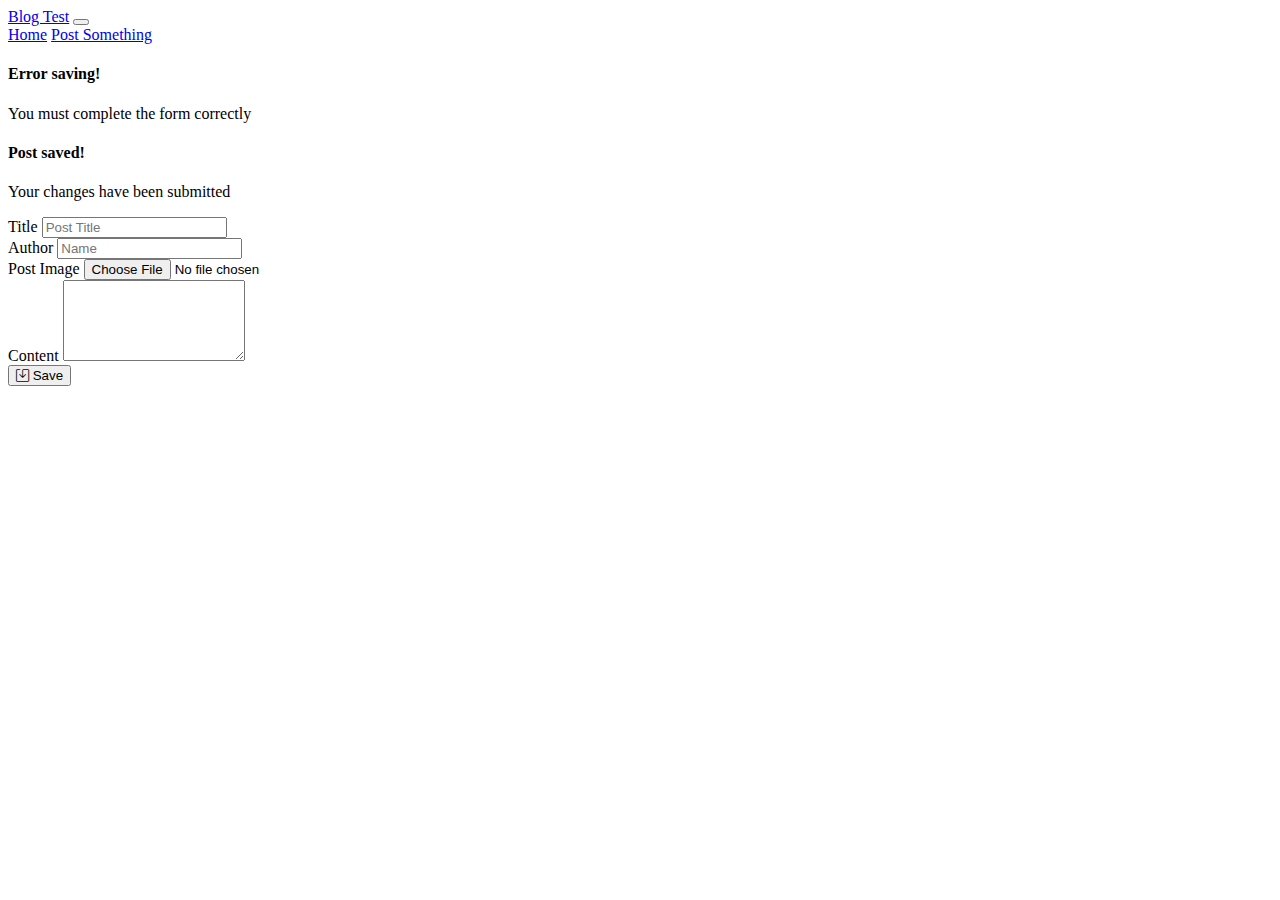
<file: posts/new.html>
<!DOCTYPE html>
<html lang="en">
    <head>
        <meta charset="UTF-8">
        <meta http-equiv="X-UA-Compatible" content="IE=edge">
        <meta name="viewport" content="width=device-width, initial-scale=1.0">
        <title>Blog</title>
        <link rel="stylesheet" href="https://cdn.jsdelivr.net/npm/bootstrap-icons@1.10.3/font/bootstrap-icons.css">
        <link href="https://cdn.jsdelivr.net/npm/bootstrap@5.3.0-alpha1/dist/css/bootstrap.min.css" rel="stylesheet" integrity="sha384-GLhlTQ8iRABdZLl6O3oVMWSktQOp6b7In1Zl3/Jr59b6EGGoI1aFkw7cmDA6j6gD" crossorigin="anonymous">
        <script src="https://cdn.jsdelivr.net/npm/bootstrap@5.3.0-alpha1/dist/js/bootstrap.bundle.min.js" integrity="sha384-w76AqPfDkMBDXo30jS1Sgez6pr3x5MlQ1ZAGC+nuZB+EYdgRZgiwxhTBTkF7CXvN" crossorigin="anonymous"></script>
    </head>
    <body>

        <header>
            <!-- START Navigation -->
            <nav class="navbar navbar-expand-lg bg-body-tertiary" data-bs-theme="dark">
                <div class="container-fluid">
                    <a class="navbar-brand" href="../index.html">Blog Test</a>
                    <button class="navbar-toggler" type="button" data-bs-toggle="collapse" data-bs-target="#navbarNavAltMarkup" aria-controls="navbarNavAltMarkup" aria-expanded="false" aria-label="Toggle navigation">
                        <span class="navbar-toggler-icon"></span>
                    </button>
                    <div class="collapse navbar-collapse" id="navbarNavAltMarkup">
                        <div class="navbar-nav">
                            <a class="nav-link" aria-current="page" href="../index.html">Home</a>
                            <a class="nav-link active" href="#">Post Something</a>
                        </div>
                    </div>
                </div>
            </nav>
            <!-- END Navigation -->
        </header>


        <div class="container pt-5">
            <form>
                <div class="row justify-content-center">
                    <div class="col-12">

                        <div class="alert alert-danger">
                            <h4 class="alert-heading">Error saving!</h4>
                            <p class="mb-0">You must complete the form correctly</p>
                        </div>

                        <div class="alert alert-success">
                            <h4 class="alert-heading">Post saved!</h4>
                            <p class="mb-0">Your changes have been submitted</p>
                        </div>

                        <div class="card">
                            <div class="card-body">
                                <div class="row">
                                    <div class="col-6">
                                        <div class="mb-3">
                                            <label for="title" class="form-label">Title</label>
                                            <input type="text" class="form-control" id="title" placeholder="Post Title" required minlength="2">
                                        </div>
                                    </div>
                                    <div class="col-6">
                                        <div class="mb-3">
                                            <label for="author" class="form-label">Author</label>
                                            <input type="text" class="form-control" id="author" placeholder="Name" required minlength="2">
                                        </div>
                                    </div>
                                </div>
                                <div class="row">
                                    <div class="col-12">
                                        <div class="mb-3">
                                            <label for="image" class="form-label">Post Image</label>
                                            <input class="form-control" type="file" id="image" accept="image/png, image/jpeg" required>
                                        </div>
                                    </div>
                                </div>
                                <div class="row">
                                    <div class="col-12">
                                        <div class="mb-3">
                                            <label for="content" class="form-label">Content</label>
                                            <textarea class="form-control" id="content" rows="5" required></textarea>
                                        </div>
                                    </div>
                                </div>
                            </div>
                            <div class="card-footer text-end">
                                <button class="btn btn-success"><i class="bi bi-save"></i> Save</button>
                            </div>
                        </div>
                    </div>
                </div>
            </form>
        </div>


    </body>
</html>
</file>
